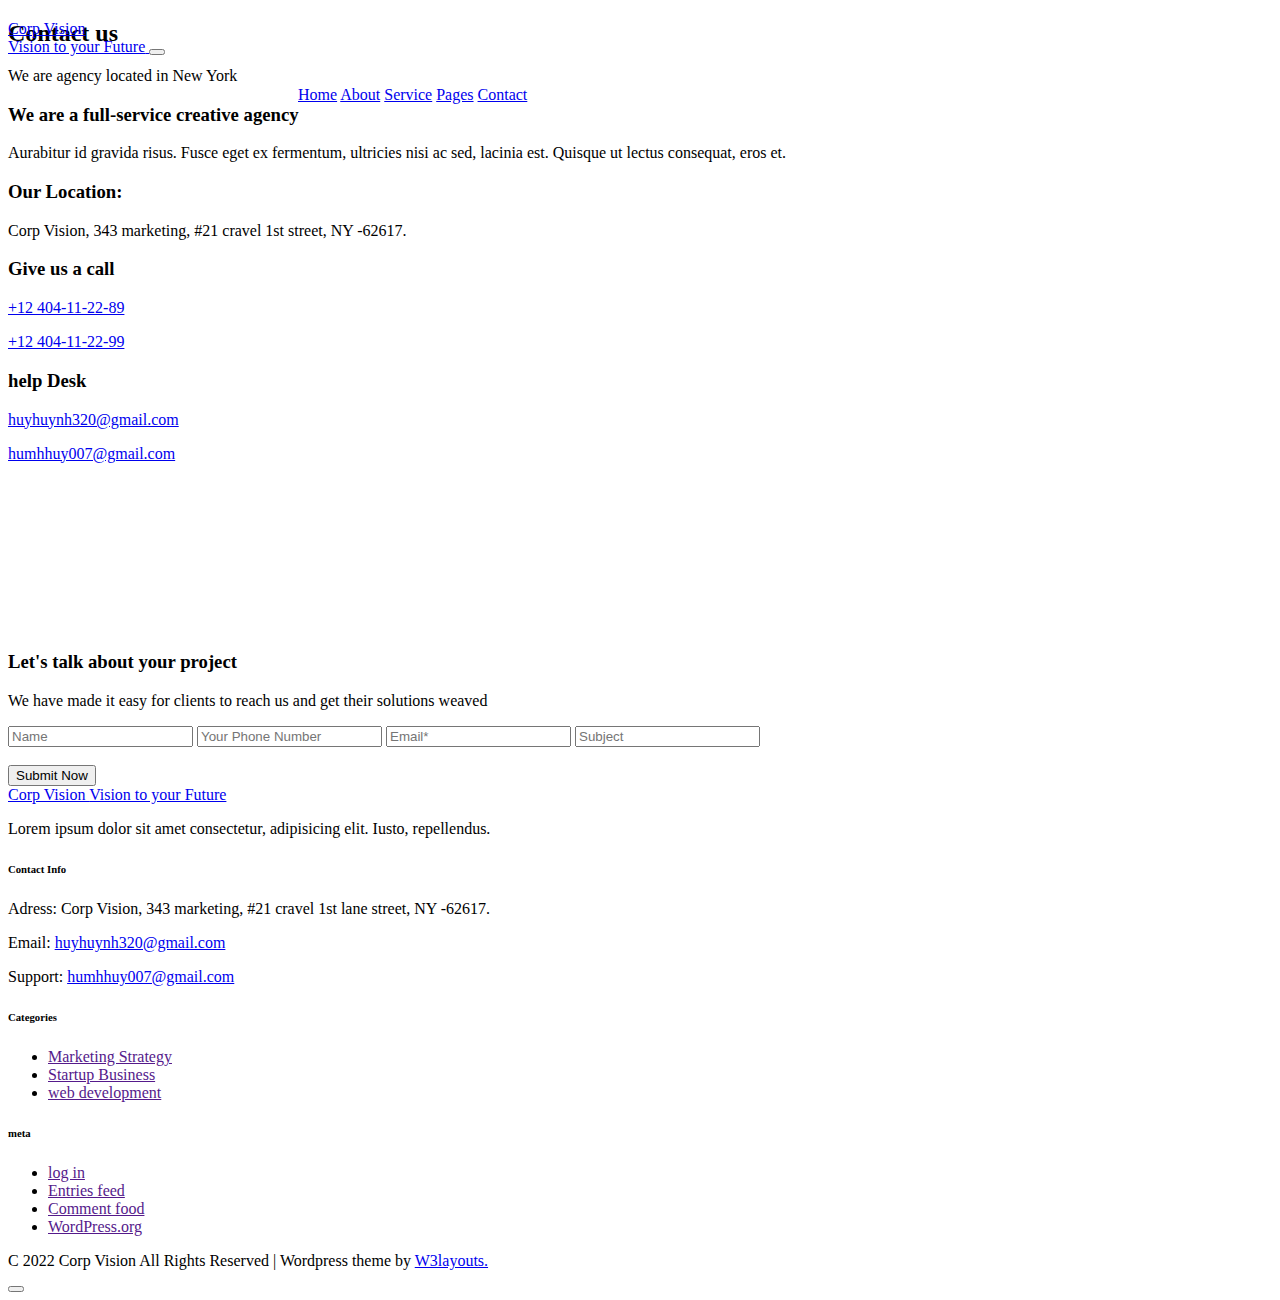
<file: contact.html>
<!doctype html>
<html lang="en">
  <head>
    <title>Title</title>
    <!-- Required meta tags -->
    <meta charset="utf-8">
    <meta name="viewport" content="width=device-width, initial-scale=1, shrink-to-fit=no">

    <!-- Bootstrap CSS v5.2.0-beta1 -->
    <link rel="stylesheet" href="https://cdn.jsdelivr.net/npm/bootstrap@5.2.0-beta1/dist/css/bootstrap.min.css"  integrity="sha384-0evHe/X+R7YkIZDRvuzKMRqM+OrBnVFBL6DOitfPri4tjfHxaWutUpFmBp4vmVor" crossorigin="anonymous">
    <link rel="stylesheet" href="./css/contact.css">
    <!-- Nhúng link Font Awasome -->
    <link
      rel="stylesheet"
      href="https://cdnjs.cloudflare.com/ajax/libs/font-awesome/6.1.1/css/all.min.css"
      integrity="sha512-KfkfwYDsLkIlwQp6LFnl8zNdLGxu9YAA1QvwINks4PhcElQSvqcyVLLD9aMhXd13uQjoXtEKNosOWaZqXgel0g=="
      crossorigin="anonymous"
      referrerpolicy="no-referrer"
    />
    <!-- Nhúng link Animate CSS -->
    <link
      rel="stylesheet"
      href="https://cdnjs.cloudflare.com/ajax/libs/animate.css/4.1.1/animate.min.css"
    />
    <!-- nhúng link google fonts -->
    <link href="//fonts.googleapis.com/css2?family=Jost:wght@300;400;600&amp;display=swap" rel="stylesheet">
    <!-- nhúng link google fonts -->
    <link href="https://wp.w3layouts.com/corpvision/wp-content/themes/corpvision/assets/css/style-liberty.css" rel="stylesheet">
  </head>
  <body>
    <!-- header -->
    <header class="header">
      <div class="container">
        <nav class="navbar navbar-expand-lg navbar-dark bg-transparent">
          <div class="container-fluid fs-2">
            <a class="navbar-brand" href="#">
              <i class="fa fa-align-right text-success"></i>
              <span class="text-light fs-2">Corp Vision</span>
              <br />
              <span class="text-light fs-6">Vision to your Future</span>
            </a>
            <button
              class="navbar-toggler"
              type="button"
              data-bs-toggle="collapse"
              data-bs-target="#navbarNavAltMarkup"
              aria-controls="navbarNavAltMarkup"
              aria-expanded="false"
              aria-label="Toggle navigation"
            >
              <span class="navbar-toggler-icon"></span>
            </button>
            <div
              class="collapse navbar-collapse justify-content-end"
              id="navbarNavAltMarkup"
            >
              <div class="navbar-nav">
                <a class="nav-link text-drak me-4 fs-6" href="./index.html">Home</a>
                <a class="nav-link text-drak me-4 fs-6" href="./about.html">About</a>
                <a class="nav-link text-drak me-4 fs-6" href="./services.html">Service</a>
                <a class="nav-link text-drak me-4 fs-6" href="#"><span>Pages</span><i class="page fa fa-chevron-down fs-8"></i></a>
                <a class="nav-link active text-success me-4 fs-6" aria-current="page" href="./contact.html">Contact</a>
              </div>
                <!-- search  -->
                <div class="header-search HeaderSearch">
                  <div class="control mr-3">
                    <div class="btn-material">
                      <i class=" fa fa-search incon-material-search fs-4"></i>
                    </div>
                  </div>
                </div>
            </div>
          </nav>
        </div>
      </header>
      <!-- Trang contact -->
      <section class="w3l-about-breadcrumb text-center">
        <div class="breadcrumb-bg breadcrumb-bg-about py-5">
        <div class="container py-lg-5 py-md-4">
          <div class="pt-md-5 pt-4">
            <h2 class="title ContactPageBanner">Contact us</h2>
            <p class="inner-page-para mt-2">We are agency located in New York</p>
          </div>
        </div> 
        <div class="hero-overlay"></div> 
        </div>
      </section>
      <section class="w3l-contact-main py-5" id="contact">
        <div class="container pt-lg-5 pt-md-3 ContactSection">
          <div class="title-content text-center mb-md-5 mb-4">
            <h3 class="title-big mx-lg-5">We are a full-service creative agency</h3>
            <p class="text-para mt-2">Aurabitur id gravida risus. Fusce eget ex fermentum, ultricies nisi ac sed,
              lacinia est. Quisque ut lectus consequat, eros et. 
            </p>
          </div>
          <div class="w3l-contact-info">
            <div class="row contact-infos justify-content-center">
              <div class="col-lg-4 col-md-6">
                <div class="single-contact-infos">
                  <div class="icon-box">
                    <span class="fa fa-map-o"></span>
                  </div>
                  <div class="text-box">
                    <h3 class="mb-2">Our Location:</h3>
                    <p>Corp Vision, 343 marketing, #21 cravel 1st street, NY -62617.</p>
                  </div>
                </div>
              </div>
              <div class="col-lg-4 col-md-6 mt-md-0 mt-4">
                <div class="single-contact-infos">
                  <div class="icon-box">
                    <span class="fa fa-moblie"></span>
                  </div>
                  <div class="text-box">
                    <h3 class="mb-2">Give us a call</h3>
                    <p>
                      <a href="tel:+12 404-11-22-89">+12 404-11-22-89</a>
                    </p>
                    <p>
                      <a href="tel:+12 404-11-22-99">+12 404-11-22-99</a>
                    </p>
                  </div>
                </div>
              </div>
              <div class="col-lg-4 col-md-6 mt-lg-0 mt-4">
                <div class="sigle-contact-infos">
                  <div class="icon-box">
                    <span class="fa fa-envelope-o"></span>
                  </div>
                  <div class="text-box">
                    <h3 class="mb-2">help Desk</h3>
                    <p>
                      <a href="mailto:huyhuynh320@gmail.com">huyhuynh320@gmail.com</a>
                    </p>
                    <p>
                      <a href="mailto:humhhuy007@gmail.com">humhhuy007@gmail.com</a>
                    </p>
                  </div>
                </div>
              </div>
            </div>
          </div>
        </div>
      </section>
      <!-- Map -->
      <section class="w3l-contact-main" id="contact">
        <div class="container ContactPageMap">
          <div class="map pt-lg-3">
            <iframe src="https://www.google.com/maps/embed?pb=!1m18!1m12!1m3!1d3919.5096172667504!2d106.7000619136982!3d10.772225762219445!2m3!1f0!2f0!3f0!3m2!1i1024!2i768!4f13.1!3m3!1m2!1s0x317528bb4b046ea9%3A0x4041947f8810ea29!2zQ2jhu6luZyBLaG_DoW4gVk5kaXJlY3QgLSA5MCBwYXN0ZXVyLCBRdeG6rW4gMQ!5e0!3m2!1svi!2s!4v1658291563414!5m2!1svi!2s" width="100%" height="100%" style="border:0;" allowfullscreen="" loading="lazy" referrerpolicy="no-referrer-when-downgrade"></iframe>
          </div>
        </div>
      </section>
      <!-- contact-from -->
      <section class="w3l-contact-main" id="contact">
        <div class="contact-infgny py-5">
          <div class="container py-lg-3 ContactPageForm">
            <div class="top-map">
              <div class="map-content-9">
                <form action method="post">
                  <div class="form-top1">
                    <h3 class="title-big text-center mb-2">Let's talk about your project</h3>
                    <p class="mb-lg-5 mb-4 text-center">We have made it easy for clients to reach us and get their solutions weaved</p>
                    <div class="form-top">
                      <div class="form-top-left">
                        <input type="text" name="w3Name" id="w3Name" placeholder="Name" required>
                        <input type="number" name="w3Phone"  placeholder="Your Phone Number" required>
                        <input type="text" name="w3Sender" id="w3Sender" placeholder="Email*" required>
                        <input type="text" name="w3Subject" id="w3Name" placeholder="Subject" required>

                      </div>
                      <br/>
                      <div class="text-lg-right text-center">
                        <button type="submit" class="btn btn-style btn-primary text-center">Submit Now</button>
                      </div>
                    </div>
                  </div>
                </form>
              </div>
            </div>
          </div>
        </div>
      </section>
      <!-- contact footer -->
      <footer class="w3l-footer-29-main">
        <div class="footer-29 py-5">
          <div class="row footer-top-29">
            <div class="col-lg-4 col-md-6 footer-list-29 footer-1">
              <div class="footer-logo mb-4">
                <a class="navbar-brand" href="https://wp.w3layouts.com/corpvision/">
                  <span class="fa fa-align-right"></span>Corp Vision <span class="logo">Vision to your Future</span>
                </a>
              </div>
              <p>Lorem ipsum dolor sit amet consectetur, adipisicing elit. Iusto, repellendus.</p>
              <div class="main-cocail-footer-29 mt-md-4 mt-3">
                <a href="https://www.facebook.com/w3layouts/" class="facebook">
                  <span class="fa fa-facebook"></span>
                </a>
                <a href="https://twitter.com/W3layouts" class="twitter">
                  <span class="fa fa-twitter"></span>
                </a>
                <a href="https://instagram.com/company/w3layouts" class="instagram">
                  <span class="fa fa-instagram"></span>
                </a>
                <a href="https://in.linkedin.com/company/w3layouts" class="linkedin">
                  <span class="fa fa-linkedin"></span>
                </a>
              </div>
            </div>
            <div class="col-lg-4 col-md-6 footer-list-29 footer-1 pr-lg-5 mt-md-0 mt-5">
              <h6 class="footer-title-29">Contact Info</h6>
              <p class="mb-2">Adress: Corp Vision, 343 marketing, #21 cravel 1st lane street, NY -62617.</p>
              <p class="mb-2">Email:
                <a href="mailto:huyhuynh320@gmail.com">huyhuynh320@gmail.com</a>
              </p>
              <p class="mb-2">Support:
                <a href="mailto:humhhuy007@gmail.com">humhhuy007@gmail.com</a>
              </p>
            </div>
            <div class="col-lg-2 col-md-6 col-sm-5 col-6 footer-list-29 footer-2 mt-lg-0 mt-5">
              <div id="categories-4" class="widget_categories">
                <h6 class="footer-title-29">Categories</h6>
                <ul>
                  <li class="cat-item cat-item-2">
                    <a href="">Marketing Strategy</a>
                  </li>
                  <li class="cat-item cat-item-3">
                    <a href="">Startup Business</a>
                  </li>
                  <li class="cat-item-4">
                    <a href="">web development</a>
                  </li>
                </ul>
              </div>
            </div>
            <div class="col-lg-2 col-md-6 col-sm-5 col-6 footer-list-29 footer-2 mt-lg-0 mt-5">
              <div id="meta-4" class="widget-meta">
                <h6 class="footer-title-29">meta</h6>
                <ul>
                  <li>
                    <a href="">log in</a>
                  </li>
                  <li>
                    <a href="">Entries feed</a>
                  </li>
                  <li>
                    <a href="">Comment food</a>
                  </li>
                  <li>
                    <a href="">WordPress.org</a>
                  </li>
                </ul>
              </div>
            </div>
          </div>
        </div>
      </footer>
      <!-- phan cuoi copyright -->
      <section class="w3l-copyright text-center bg-drak">
        <div class="container">
          <p class="Copyrights copy-footer-29">
            C 2022 Corp Vision All Rights Reserved | Wordpress theme by
            <a href="https://w3layouts.com/">W3layouts.</a>
          </p>
        </div>
        <button onclick="topFunction()" id="movetop" title="Go to top" style="display:block ;">
        <span class="fa fa-angle-up">
        </span>
      </button>
      </section>
        <!-- Bootstrap JavaScript Libraries -->
    <script src="https://cdn.jsdelivr.net/npm/@popperjs/core@2.11.5/dist/umd/popper.min.js" integrity="sha384-Xe+8cL9oJa6tN/veChSP7q+mnSPaj5Bcu9mPX5F5xIGE0DVittaqT5lorf0EI7Vk" crossorigin="anonymous"></script>

    <script src="https://cdn.jsdelivr.net/npm/bootstrap@5.2.0-beta1/dist/js/bootstrap.min.js" integrity="sha384-kjU+l4N0Yf4ZOJErLsIcvOU2qSb74wXpOhqTvwVx3OElZRweTnQ6d31fXEoRD1Jy" crossorigin="anonymous"></script>
  </body>
</html>
</file>
<file: css/contact.css>
.header{
    z-index: 1;
}
.breadcrumb-bg-about{
    background: url(https://wp.w3layouts.com/corpvision/wp-content/themes/corpvision/assets/images/b1.jpg);
    background-size: cover;
    background-repeat: no-repeat, no-repeat, no-repeat;
    position: relative;
    z-index: 0;
}
.header{
    position: absolute;
}
.navbar-nav{
    margin-left: 290px;
    padding-top: 30px;
}
.header-search{
    padding-left: 320px;
    padding-top: 30px;
}
</file>
